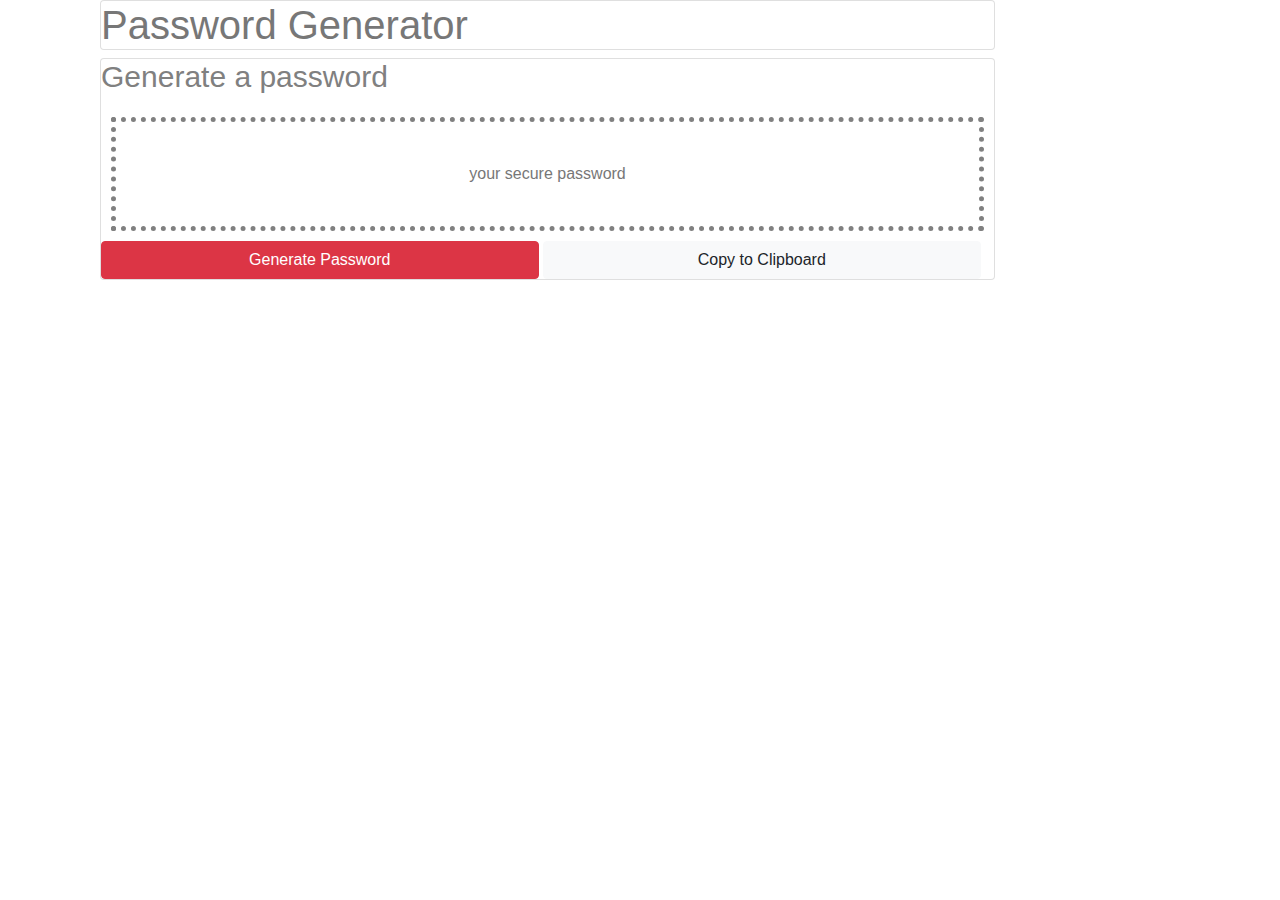
<file: index.html>
<!DOCTYPE html>
<html>
<html lang="en-us">

<head>
    <meta charset="UTF-8">
    <link rel="stylesheet" href="https://maxcdn.bootstrapcdn.com/bootstrap/4.0.0/css/bootstrap.min.css">
    <link rel="stylesheet" type="text/css" href="style3.css">
    <title>Password Generator</title>
</head>

<body>

    <div class="container">
        <div class="h1">
            <div class="col-lg-10">
                <div class="card"> Password Generator
                </div>
            </div>
        </div>

        <div class="col-lg-10">
            <div class="card mt-2">

                <h2 class="card-title">Generate a password</h2>
                <!-- <div class="form-check">
                        <input class="form-check-input position-static" type="checkbox" id="blankCheckbox" value="option1" aria-label="Lowercase letters?">
                      </div> -->
                <div class="box">
                    <span class="outputpwd">your secure password</span> 
                </div>
                <div class="button-container">
                    <button type="button" class="btn btn-danger btn-custom">Generate Password</button>
                    <button type="button" class="btn btn-light btn-custom">Copy to Clipboard</button>
                </div>

            </div>
        </div>
    </div>
    <script type="text/javascript" src="script3.js">
    </script>
</body>


</html>
</file>
<file: style3.css>
header {
    border-color: #cccccc;
    padding: 30px;
    text-align: center;
    font-size: 30px;
    color: white;
    width: 100%;
    text-justify: center;
}

.box {
    border: 5px grey dotted;
}

h1,
h2 {
    font-family: Arial, Helvetica, sans-serif
}

h1 {
    background-color: white;
    font-size: 30px;
    width: 350px;
    padding: 30px 0;
    float: center;
}


.btn-custom {
    width: 49%;
}

.box {
    padding: 40px;
    text-align: center;
    margin: 10px;
}

h2 {
    color: gray;
    font-size: 30px;
    float: center;
}

.clearfix::after {
    content: "";
    display: block;
    clear: both;
}

body {
    font-family: Arial, Helvetica, sans-serif;
    color: #777777;
    margin: 0 auto;
}

p {
    font-family: Arial, Helvetica, sans-serif;
    color: #777777;
    border-width: 5px;
    border-color: grey;
    border: 10px;
}

ul {
    color: #777777;
    float: right;
    list-style-type: none;
    text-align: right;
    padding-top: 30px;
    font-size: 30px;
}

/* li {
    display: inline-block;
} */

/* .dotted-input {
    border: 0px;
    border-bottom: 1px dotted #000;
} */

/* ​ .dotbox {
    border: none;
    border-bottom: thin dashed black;
    padding-bottom: 0;
    outline: none;
} */
</file>
